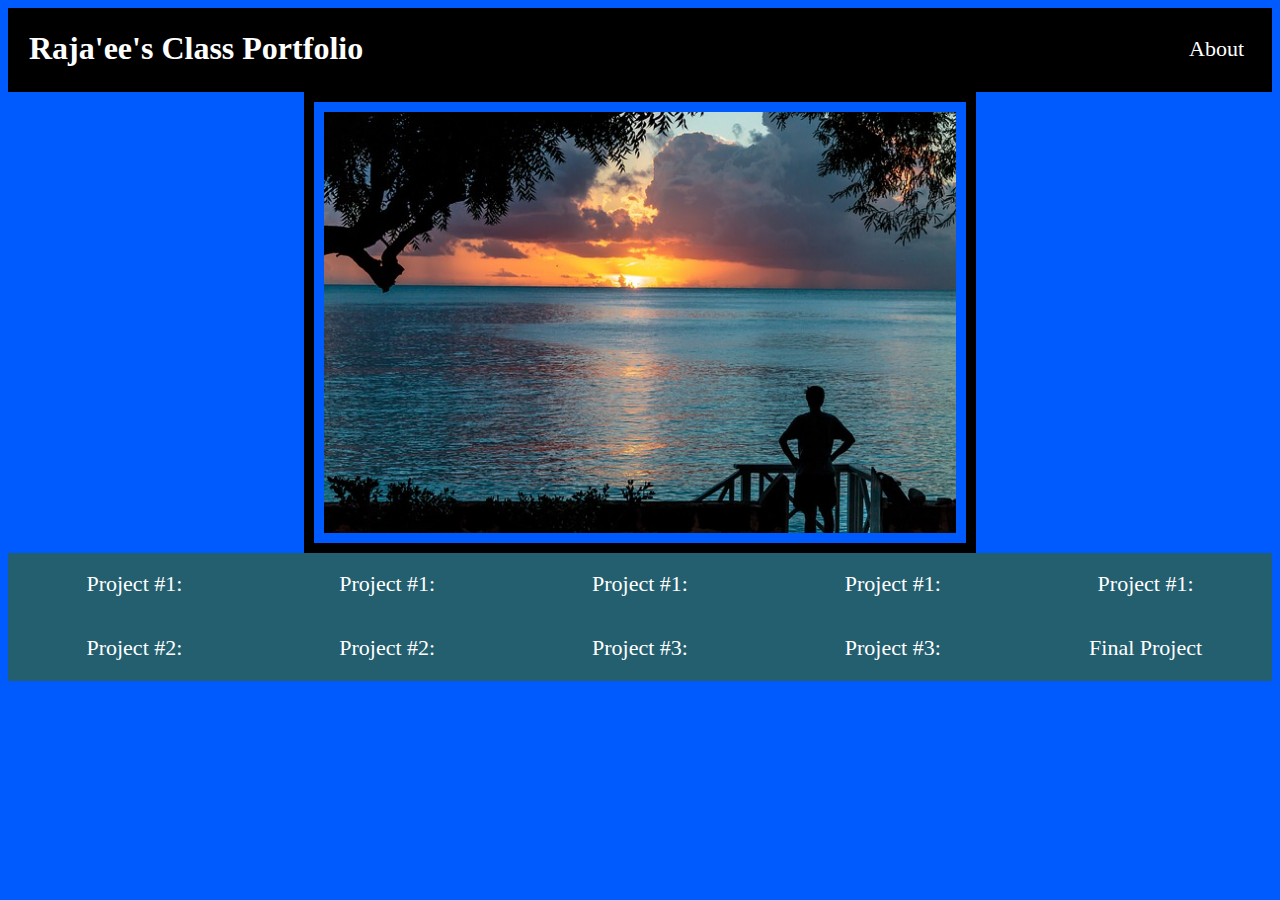
<file: index.html>
<!doctype html>
<html>
    
<head>
    <title>My Class Portfolio</title>
    <meta charset="utf-8">
    <link href="style.css" rel="stylesheet" type="text/css">
</head>
    
<body>
        
        <div id=header>
            <div id=headertitle>
                <h1>Raja'ee's Class Portfolio</h1>
            </div>
            <br>
            <div id=headerlinks>
                <a href="about.html">About</a>
            </div>
        </div>
        
        <div id=portfolio>
            
                <img src="assets/sunset.jpg" alt="sunset">
                <div id=portlinks>
                    <a href="project1a/index.html">Project #1:<br>Character</a>
                </div>
                <div id=portlinks>
                    <a href="project1b/index.html">Project #1:<br>Setting</a>
                </div>
                <div id=portlinks>
                    <a href="project1c/index.html">Project #1:<br>Interactions</a>
                </div>
                <div id=portlinks>
                    <a href="project1d/index.html">Project #1:<br>Scenes</a>
                </div>
                <div id=portlinks>
                    <a href="project1e/index.html">Project #1:<br>Class</a>
                </div>
                <div id=portlinks>
                    <a href="project2a/index.html">Project #2:<br>Document Object Model</a>
                </div>
                <div id=portlinks>
                    <a href="project2b/index.html">Project #2:<br>JavaScript Quiz</a>
                </div>
                <div id=portlinks>
                    <a href="project3a/index.html">Project #3:<br>Sculpture three.js</a>
                </div>
                <div id=portlinks>
                    <a href="project3b/index.html">Project #3:<br>Lighting three.js</a>
                </div>
            <div id=portlinks>
                    <a href="finalproject/index.html">Final Project</a>
                </div>
            
        </div>
    
</body>
    
</html>
</file>
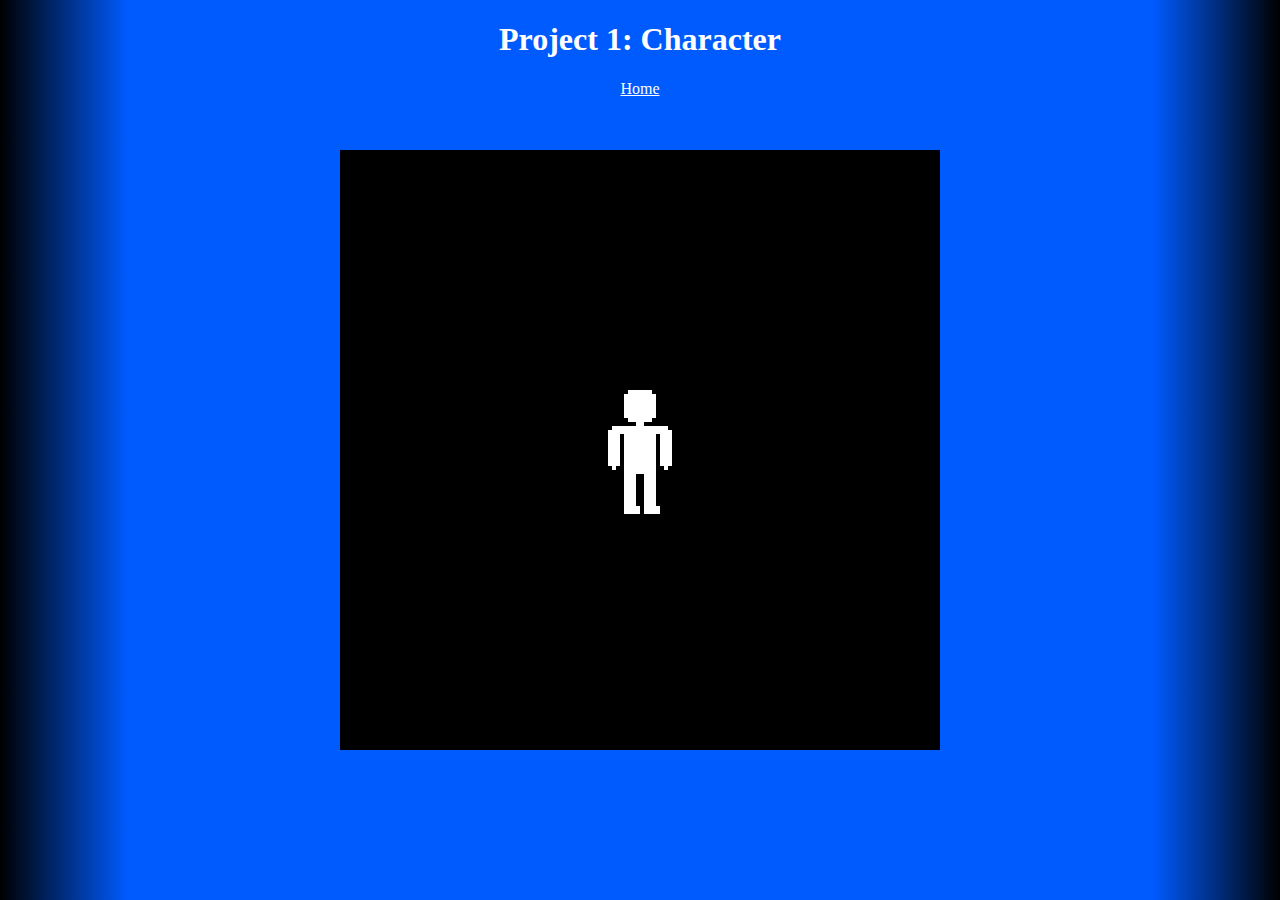
<file: project1/index.html>
<!doctype html>
<html>
    
<head>
    <title>Project 1</title>
    <meta charset="utf-8">
    <link href="style.css" rel="stylesheet" type="text/css">
</head>
    
<body>
    
    <div id="container">
        
        <div id="header">
            <h1>Project 1: Character</h1>
            <ul>
			<div class="link"><li><a href="../">Home</a></li></div>
		</ul>
	</div>
	<script src="../p5.min.js"></script>
	<script src="sketch.js"></script>
        </div>
        
    </div>
    
    
</body>
    
</html>
</file>
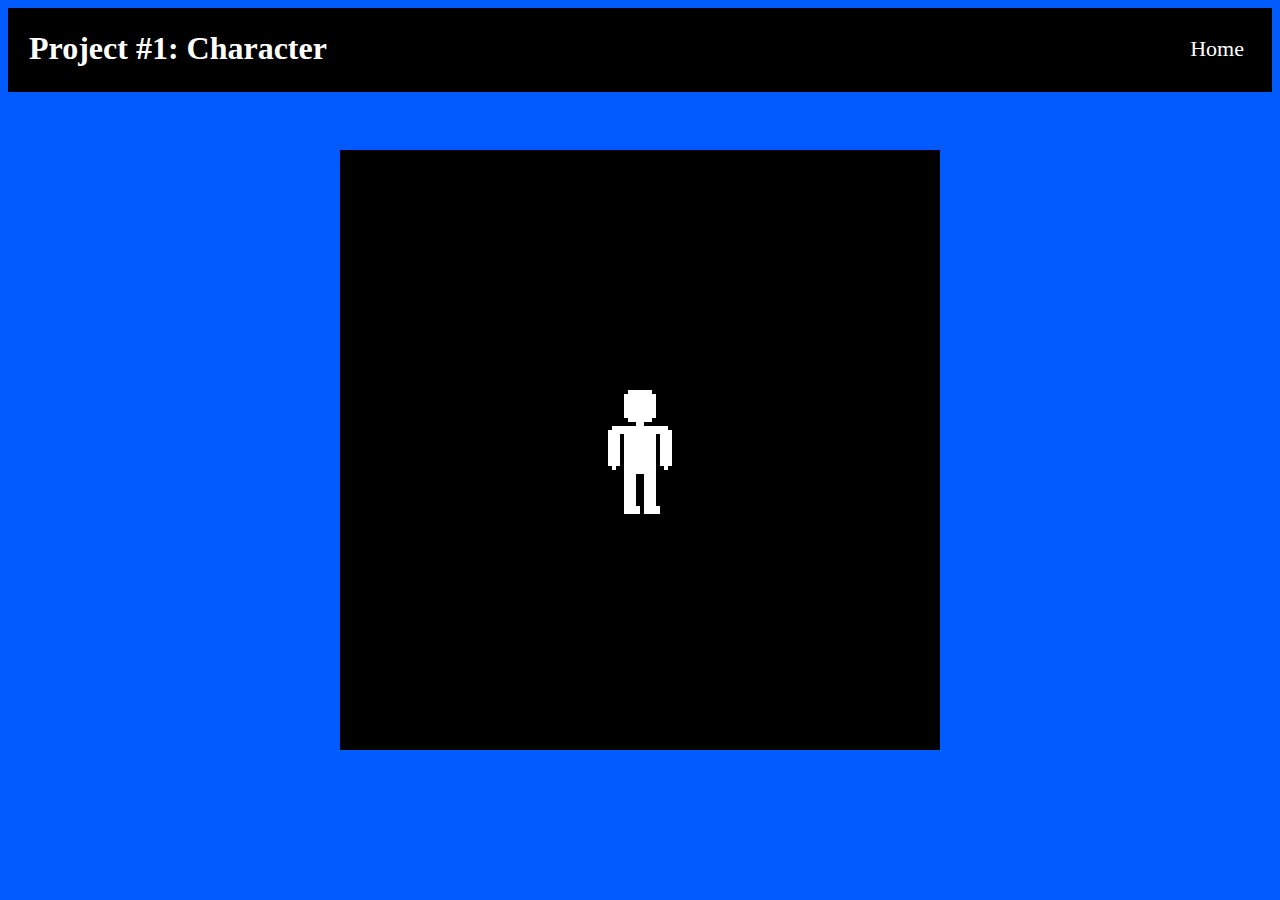
<file: project1a/index.html>
<!doctype html>
<html>
    
<head>
    <title>Project 1</title>
    <meta charset="utf-8">
    <link href="style.css" rel="stylesheet" type="text/css">
</head>
    
<body>
        
        <div id=header>
            <div id=headertitle>
                <h1>Project #1: Character</h1>
            </div>
            <br>
            <div id=headerlinks>
                <a href="../">Home</a>
            </div>
        </div>
	<script src="../p5.min.js"></script>
	<script src="sketch.js"></script>
        </div>
    
    
</body>
    
</html>
</file>
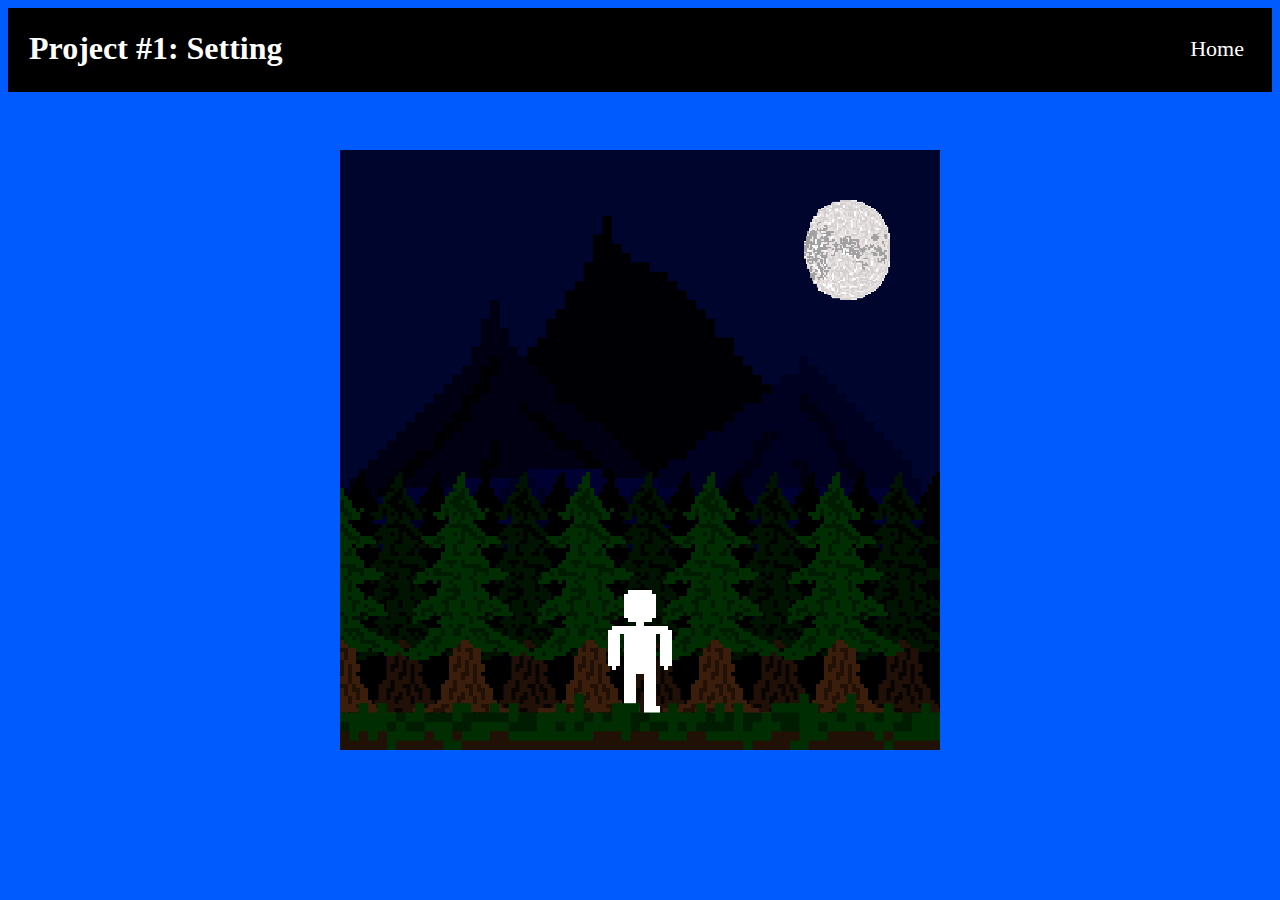
<file: project1b/index.html>
<!doctype html>
<html>
    
<head>
    <title>Project 1</title>
    <meta charset="utf-8">
    <link href="style.css" rel="stylesheet" type="text/css">
</head>
    
<body>
        
        <div id=header>
            <div id=headertitle>
                <h1>Project #1: Setting</h1>
            </div>
            <br>
            <div id=headerlinks>
                <a href="../">Home</a>
            </div>
        </div>
	<script src="../p5.min.js"></script>
	<script src="sketch.js"></script>
        </div>
    
    
</body>
    
</html>
</file>
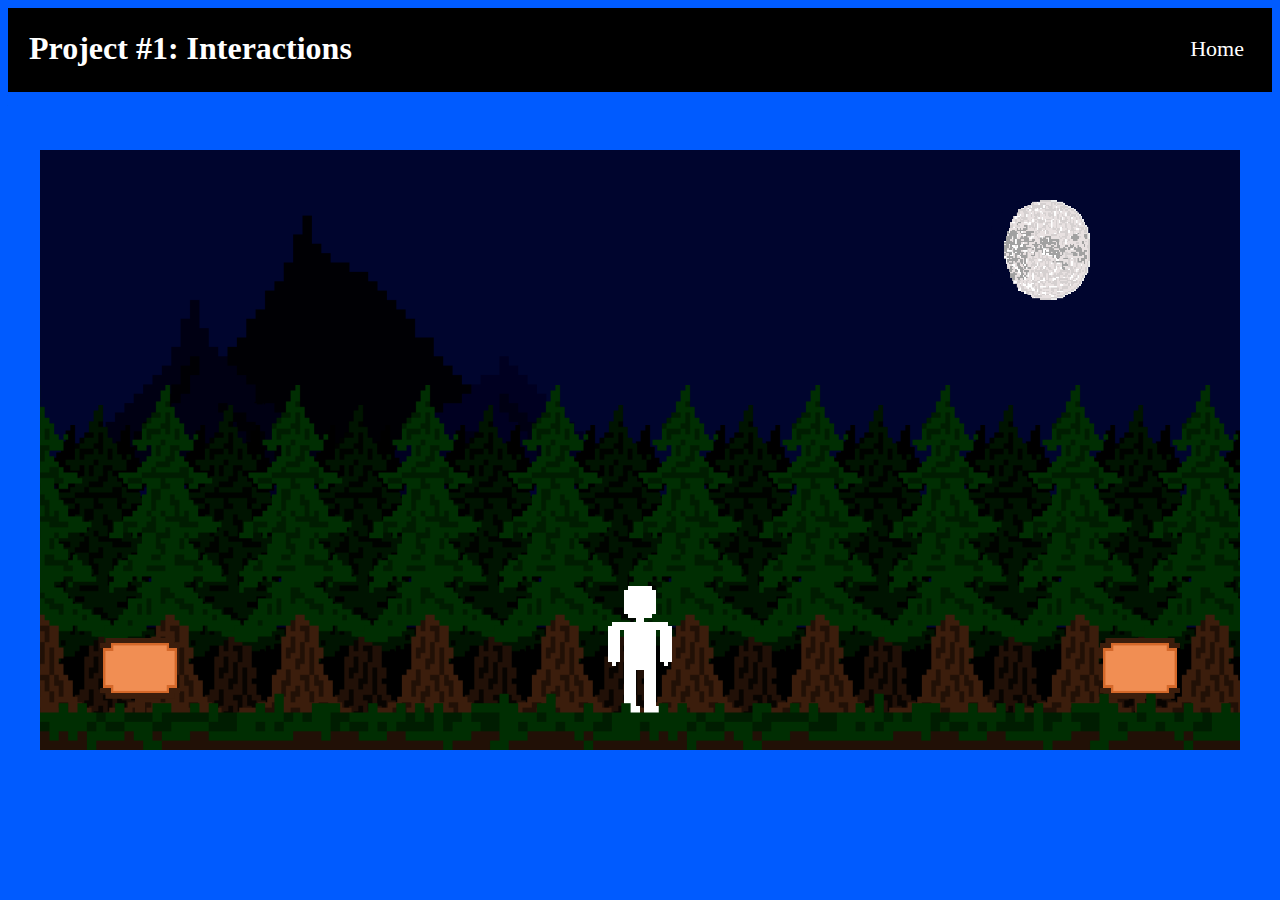
<file: project1c/index.html>
<!doctype html>
<html>
    
<head>
    <title>Project 1</title>
    <meta charset="utf-8">
    <link href="style.css" rel="stylesheet" type="text/css">
</head>
    
<body>
        
        <div id=header>
            <div id=headertitle>
                <h1>Project #1: Interactions</h1>
            </div>
            <br>
            <div id=headerlinks>
                <a href="../">Home</a>
            </div>
        </div>
	<script src="../p5.min.js"></script>
	<script src="sketch.js"></script>
        </div>
    
    
</body>
    
</html>
</file>
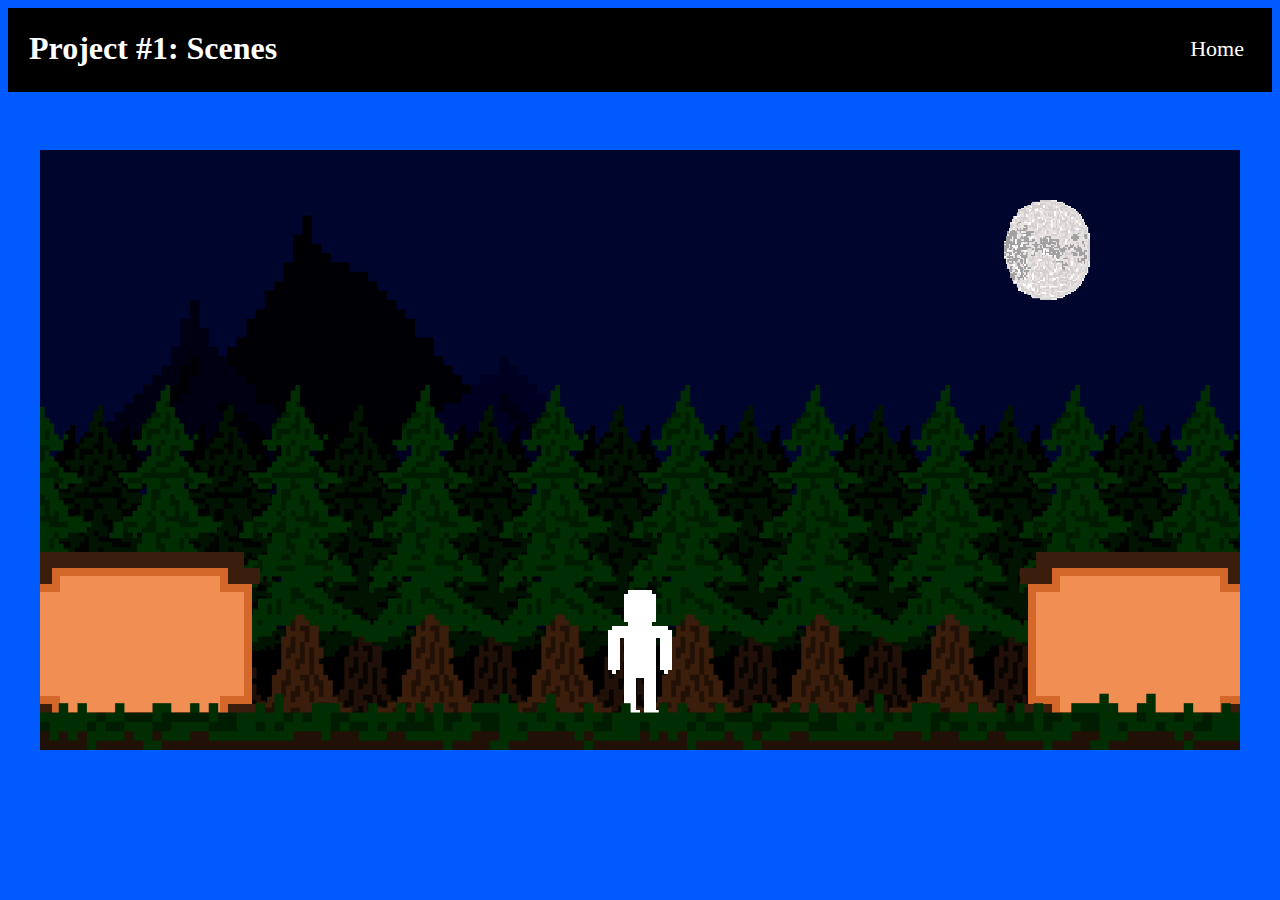
<file: project1d/index.html>
<!doctype html>
<html>
    
<head>
    <title>Project 1</title>
    <meta charset="utf-8">
    <link href="style.css" rel="stylesheet" type="text/css">
</head>
    
<body>
        
        <div id=header>
            <div id=headertitle>
                <h1>Project #1: Scenes</h1>
            </div>
            <br>
            <div id=headerlinks>
                <a href="../">Home</a>
            </div>
        </div>
	<script src="../p5.min.js"></script>
	<script src="sketch.js"></script>
        </div>
    
    
</body>
    
</html>
</file>
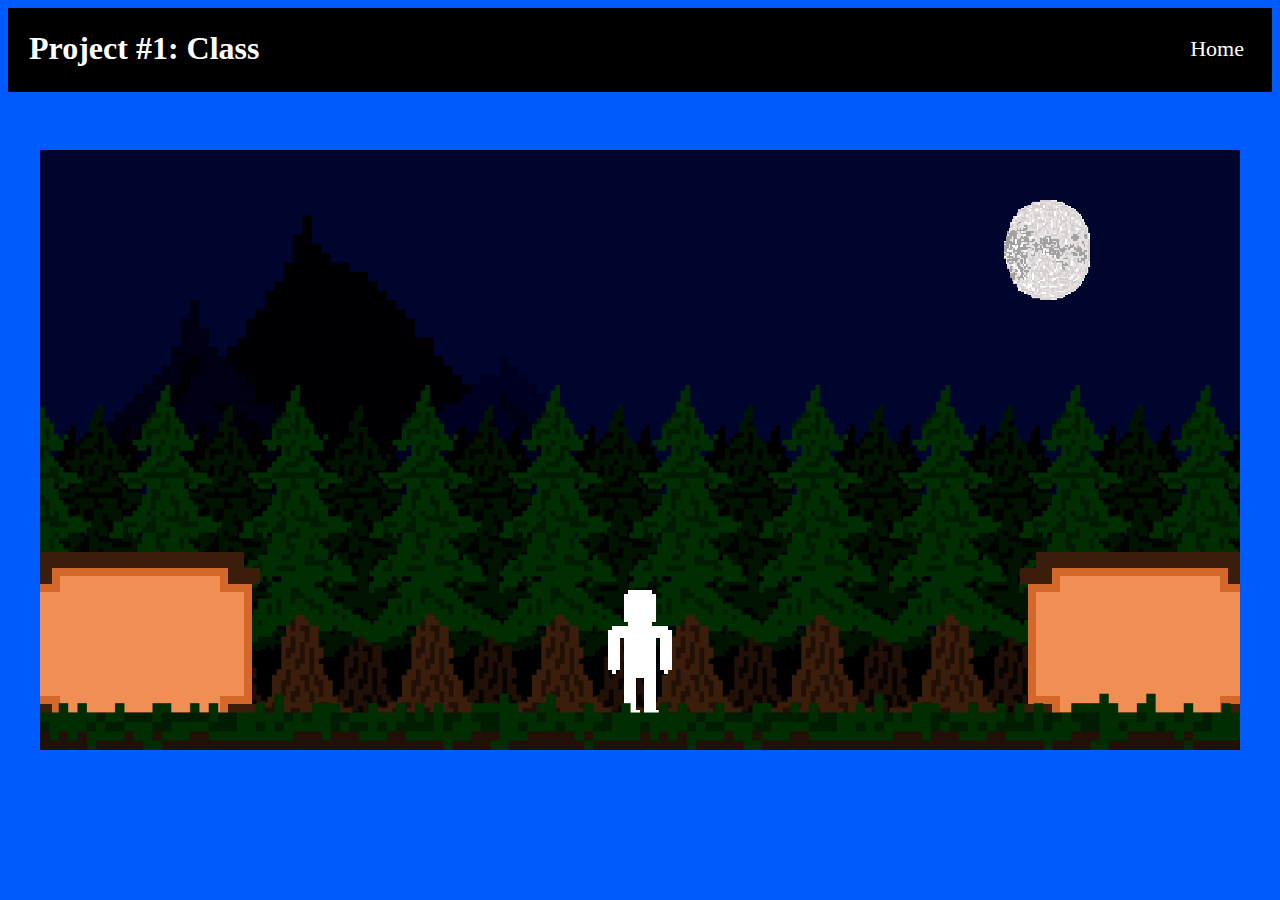
<file: project1e/index.html>
<!doctype html>
<html>
    
<head>
    <title>Project 1</title>
    <meta charset="utf-8">
    <link href="style.css" rel="stylesheet" type="text/css">
</head>
    
<body>
        
        <div id=header>
            <div id=headertitle>
                <h1>Project #1: Class</h1>
            </div>
            <br>
            <div id=headerlinks>
                <a href="../">Home</a>
            </div>
        </div>
	<script src="../p5.min.js"></script>
	<script src="sketch.js"></script>
        </div>
    
    
</body>
    
</html>
</file>
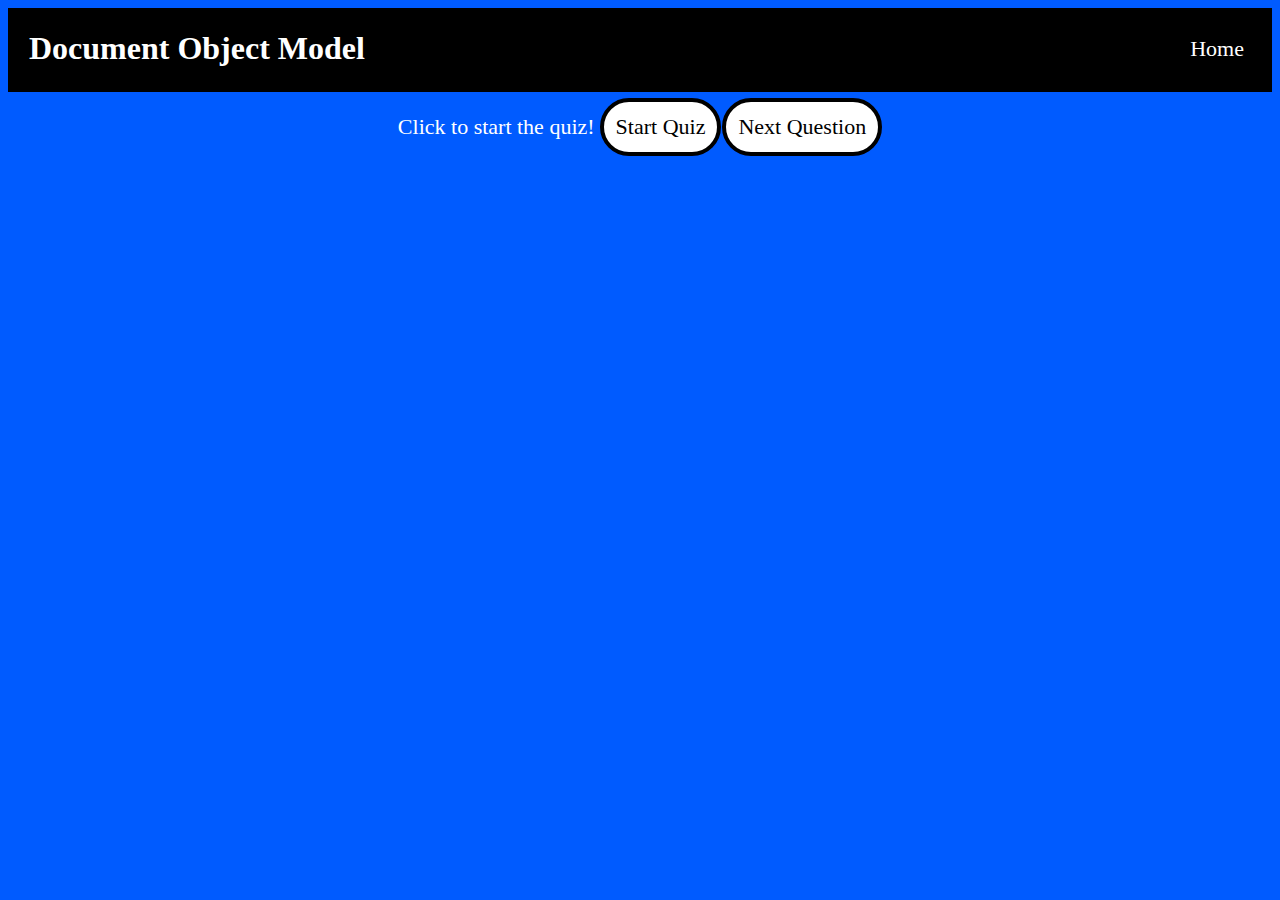
<file: project2a/index.html>
<!doctype html>
<html>
<head>
	<meta charset="uft-8">
	<link href="styles.css" rel="stylesheet">
	<title>JavaScript Quiz</title>
</head>

<body>

	<div id="header">
        <div id="headertitle">
            <h1>Document Object Model</h1>
        </div>
        <br>
        <div id="headerlinks">
            <a href="../">Home</a>
        </div>
    </div>

    <div id="interface">
    	<p id="message">Click to start the quiz!</p>
    	<button id="start">Start Quiz</button>
    	<button id="next">Next Question</button>
    </div>

    <div id="quiz"></div>

    <script src="app.js"></script>

</body>
</html>
</file>
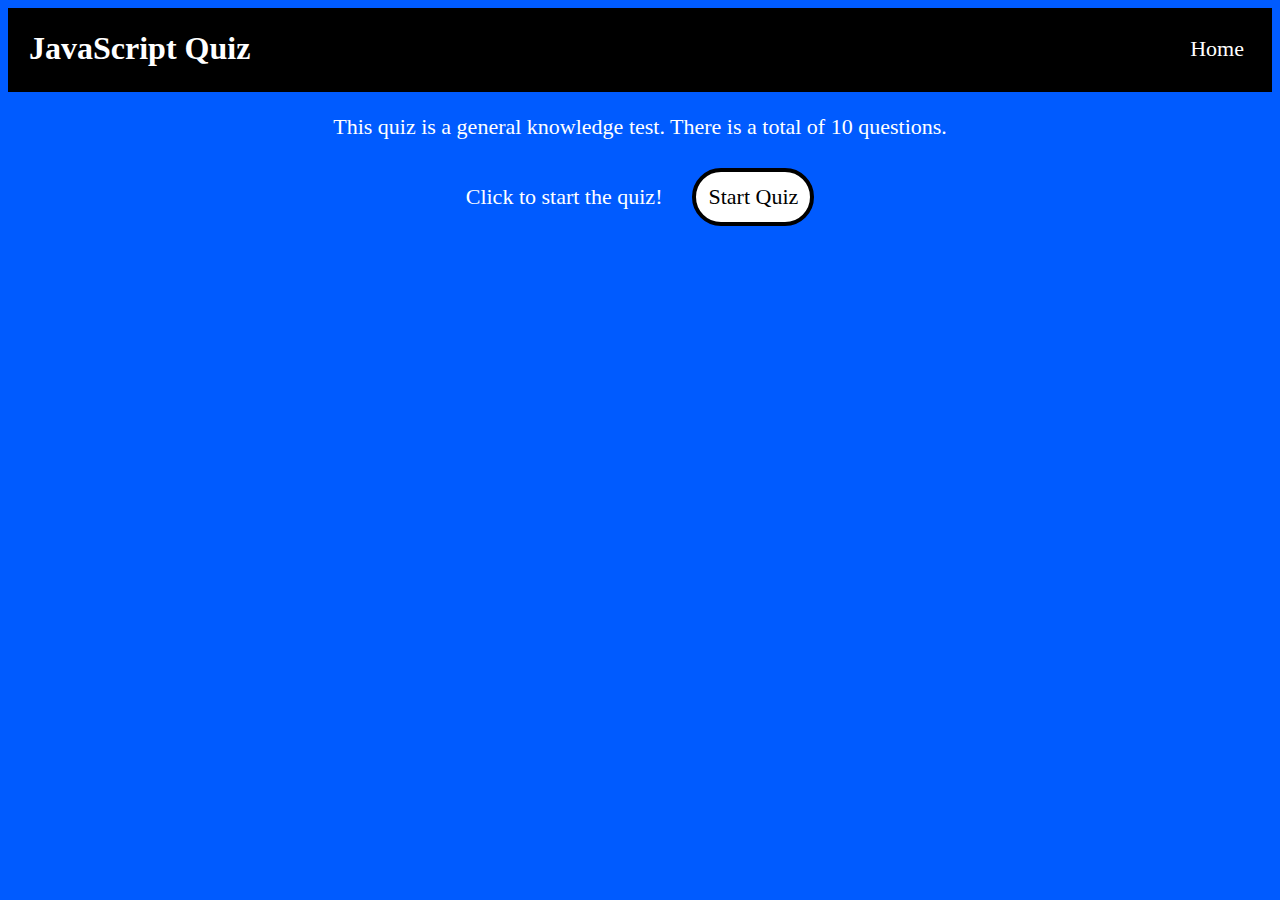
<file: project2b/index.html>
<!doctype html>
<html>
<head>
	<meta charset="uft-8">
	<link href="styles.css" rel="stylesheet">
	<title>JavaScript Quiz</title>
</head>

<body>

	<div id="header">
        <div id="headertitle">
            <h1>JavaScript Quiz</h1>
        </div>
        <br>
        <div id="headerlinks">
            <a href="../">Home</a>
        </div>
    </div>

    <p id="description">This quiz is a general knowledge test. There is a total of 10 questions.</p>

    <div id="interface">
    	<p id="message">Click to start the quiz!</p>
    	<button id="start">Start Quiz</button>
    	<button id="next" class="disable">Next Question</button>
        <button id="end" class="disable">Get Your Score</button>
    </div>

    <div id="quiz"></div>

    <script src="Question.js"></script>
    <script src="app.js"></script>

</body>
</html>
</file>
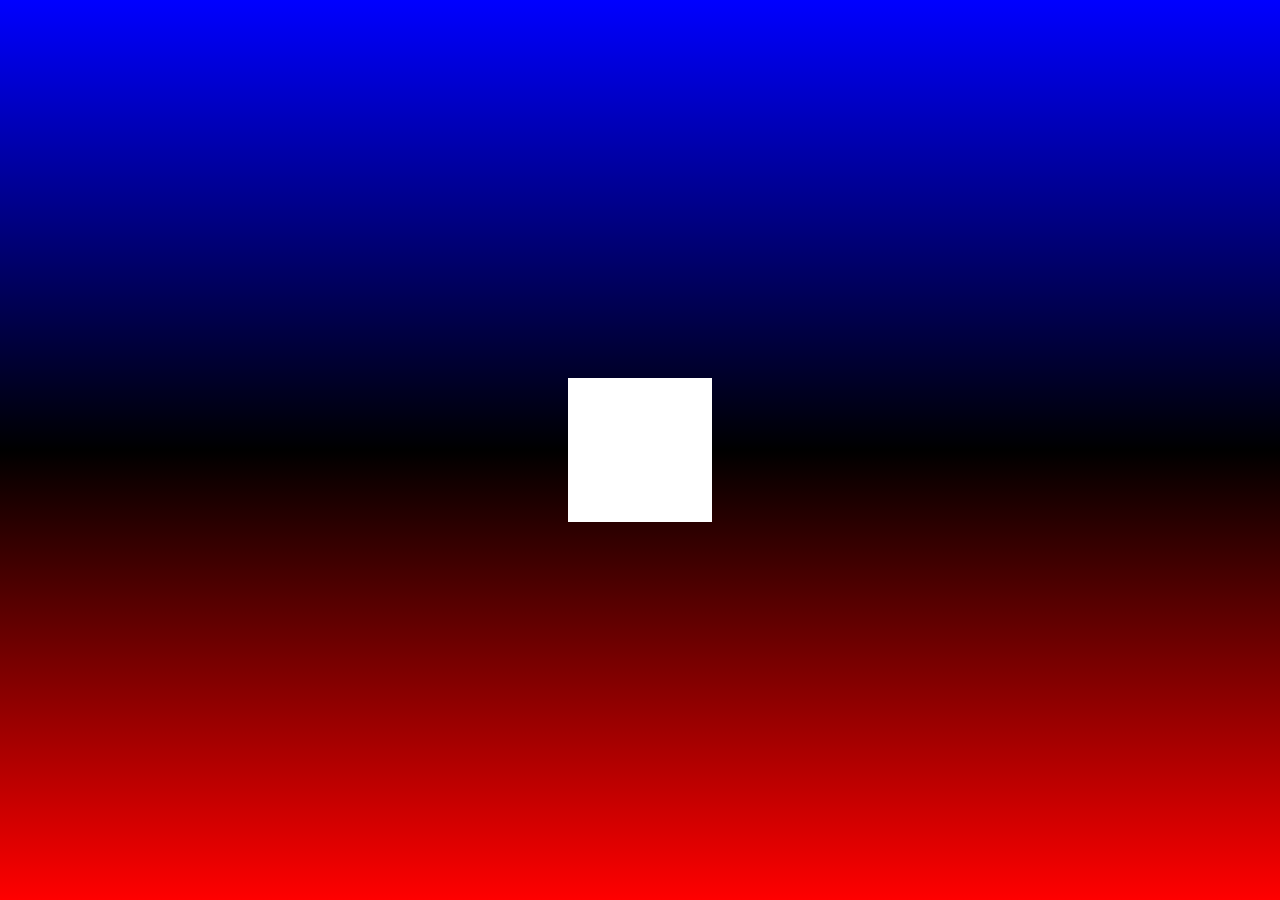
<file: project3a/index.html>
<!DOCTYPE html>
<html>
	<head>
		<meta charset="utf-8">
		<title>My first three.js sculpture</title>
		<style>
			body { margin: 0; }
			canvas {
				display: block;
				background: linear-gradient(blue, black, red);
			}
		</style>
	</head>
	<body>
		<script src="js/three.min.js"></script>
        <script src="js/OrbitControls.js"></script>
		<script src="scene.js"></script>
	</body>
</html>
</file>
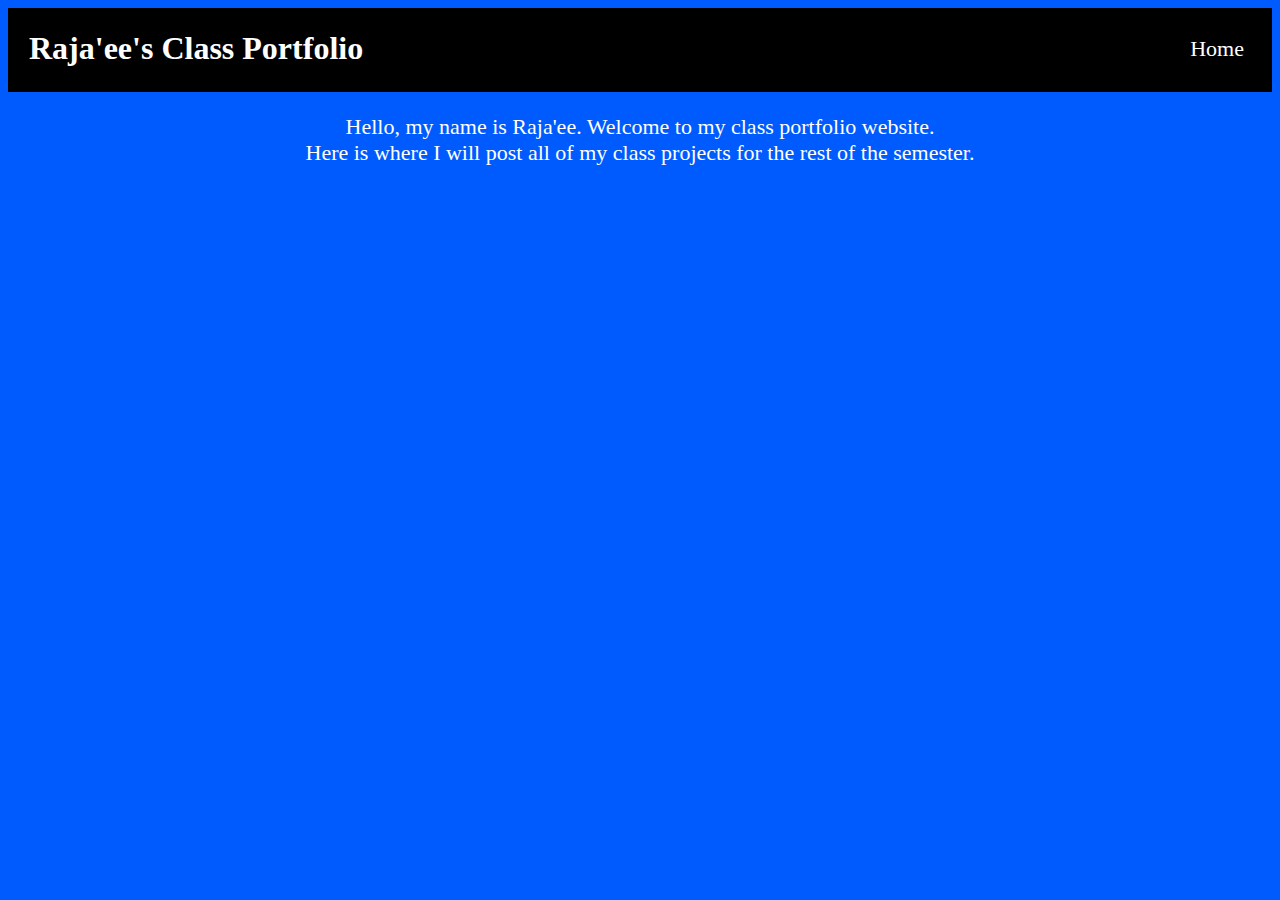
<file: about.html>
<!doctype html>
<html>
    
<head>
    <title>My Class Portfolio</title>
    <meta charset="utf-8">
    <link href="style.css" rel="stylesheet" type="text/css">
</head>
    
<body>
    
        <div id=header>
            <div id=headertitle>
                <h1>Raja'ee's Class Portfolio</h1>
            </div>
            <br>
            <div id=headerlinks>
                <a href="index.html">Home</a>
            </div>
        </div>
        
        <div id=about>
            <p>Hello, my name is Raja'ee. Welcome to my class portfolio website.<br>Here is where I will post all of my class projects for the rest of the semester.</p>
        </div>
    
</body>
    
</html>
</file>
<file: style.css>
/* Resource(s): w3schools.com */

body {
    background: rgb(0,91,255);
}

h1 {
    font-family: Bahnschrift;
    color: white;
}

p {
    color: white;
    text-align: center;
}

ul {
    margin: 0;
    padding: 0 0 2em 0;
    text-align: center
}

li {
    display: inline;
    
}

a:link {
    font-family: Bahnschrift SemiBold;
    color: white;
    text-align: center;
    text-decoration: none;
}

a:visited {
    color: white;
}

a:hover {
    color: yellowgreen;
}

a:active {
    color: rgb(0,91,255);
}

img {
    border: 10px solid #000;
    display: block;
    position: relative;
    padding: 10px;
    margin-left: auto;
    margin-right: auto;
    width: 50%;
}

#header {
    background-color: black;
    width: 100%;
    height: 84px;
    position: relative;
    vertical-align: middle;
    justify-content: center;
    top: 0;
    left: 0;
}

#headertitle {
    margin: 1px;
    padding-left: 20px;
    float: left;
}

#headerlinks {
    font-size: 22px;
    top: 0;
    right: 0;
    margin: 10px;
    padding-right: 18px;
    float: right;
}

#portfolio {
    margin: 0;
    padding: 0 0 2em 0;
}

#portlinks {
    background-color: rgb(36,95,112);
    width: 20%;
    height: 64px;
    line-height: 280%;
    position: relative;
    overflow: hidden;
    font-size: 22px;
    vertical-align: middle;
    text-align: center;
    float: left;
}

#about {
    font-family: Bahnschrift;
    font-size: 22px;
}
</file>
<file: project1/style.css>
/* Resource(s): w3schools.com */

body {
    background: rgb(0,0,0);
    background: linear-gradient(90deg, rgba(0,0,0,1) 0%, rgba(0,91,255,1) 10%, rgba(0,91,255,1) 90%, rgba(0,0,0,1) 100%);
}

h1 {
    font-family: Bahnschrift;
    color: white;
    text-align: center;
}

p {
    color: white;
    text-align: center;
}

ul {
    margin: 0;
    padding: 0 0 2em 0;
    text-align: center
}

li {
    display: inline;
    
}

a:link {
    font-family: Bahnschrift SemiBold;
    color: white;
    text-align: center;
}

a:visited {
    color: white;
}

a:hover {
    color: yellowgreen;
}

a:active {
    color: rgb(0,91,255);
}

img {
  border: 10px solid #000;
}

#portfolio {
    text-align: center;
    margin: 0;
    padding: 0 0 2em 0;
}

.project {
    text-align: center;
}

canvas {
  position: absolute;
  left: 50%;
  top: 50%;
  transform: translate(-50%, -50%);
  width: 50%;
  height: 50%;
  padding: 20px;
  text-align: center;
}
</file>
<file: project1a/style.css>
/* Resource(s): w3schools.com */

body {
    background: rgb(0,91,255);
}

h1 {
    font-family: Bahnschrift;
    color: white;
    text-align: center;
}

p {
    color: white;
    text-align: center;
}

ul {
    margin: 0;
    padding: 0 0 2em 0;
    text-align: center
}

li {
    display: inline;
    
}

a:link {
    font-family: Bahnschrift SemiBold;
    color: white;
    text-align: center;
    text-decoration: none;
}

a:visited {
    color: white;
}

a:hover {
    color: yellowgreen;
}

a:active {
    color: rgb(0,91,255);
}

img {
  border: 10px solid #000;
}

#portfolio {
    text-align: center;
    margin: 0;
    padding: 0 0 2em 0;
}

.project {
    text-align: center;
}

canvas {
  position: absolute;
  left: 50%;
  top: 50%;
  transform: translate(-50%, -50%);
  width: 50%;
  height: 50%;
  padding: 20px;
  text-align: center;
}

#header {
    background-color: black;
    width: 100%;
    height: 84px;
    position: relative;
    vertical-align: middle;
    justify-content: center;
    top: 0;
    left: 0;
}

#headertitle {
    margin: 1px;
    padding-left: 20px;
    float: left;
}

#headerlinks {
    font-size: 22px;
    top: 0;
    right: 0;
    margin: 10px;
    padding-right: 18px;
    float: right;
}
</file>
<file: project1b/style.css>
/* Resource(s): w3schools.com */

body {
    background: rgb(0,91,255);
}

h1 {
    font-family: Bahnschrift;
    color: white;
    text-align: center;
}

p {
    color: white;
    text-align: center;
}

ul {
    margin: 0;
    padding: 0 0 2em 0;
    text-align: center
}

li {
    display: inline;
    
}

a:link {
    font-family: Bahnschrift SemiBold;
    color: white;
    text-align: center;
    text-decoration: none;
}

a:visited {
    color: white;
}

a:hover {
    color: yellowgreen;
}

a:active {
    color: rgb(0,91,255);
}

img {
  border: 10px solid #000;
}

#portfolio {
    text-align: center;
    margin: 0;
    padding: 0 0 2em 0;
}

.project {
    text-align: center;
}

canvas {
  position: absolute;
  left: 50%;
  top: 50%;
  transform: translate(-50%, -50%);
  width: 50%;
  height: 50%;
  padding: 20px;
  text-align: center;
}

#header {
    background-color: black;
    width: 100%;
    height: 84px;
    position: relative;
    vertical-align: middle;
    justify-content: center;
    top: 0;
    left: 0;
}

#headertitle {
    margin: 1px;
    padding-left: 20px;
    float: left;
}

#headerlinks {
    font-size: 22px;
    top: 0;
    right: 0;
    margin: 10px;
    padding-right: 18px;
    float: right;
}
</file>
<file: project1c/style.css>
/* Resource(s): w3schools.com */

body {
    background: rgb(0,91,255);
}

h1 {
    font-family: Bahnschrift;
    color: white;
    text-align: center;
}

p {
    color: white;
    text-align: center;
}

ul {
    margin: 0;
    padding: 0 0 2em 0;
    text-align: center
}

li {
    display: inline;
    
}

a:link {
    font-family: Bahnschrift SemiBold;
    color: white;
    text-align: center;
    text-decoration: none;
}

a:visited {
    color: white;
}

a:hover {
    color: yellowgreen;
}

a:active {
    color: rgb(0,91,255);
}

img {
  border: 10px solid #000;
}

#portfolio {
    text-align: center;
    margin: 0;
    padding: 0 0 2em 0;
}

.project {
    text-align: center;
}

canvas {
  position: absolute;
  left: 50%;
  top: 50%;
  transform: translate(-50%, -50%);
  width: 50%;
  height: 50%;
  padding: 20px;
  text-align: center;
}

#header {
    background-color: black;
    width: 100%;
    height: 84px;
    position: relative;
    vertical-align: middle;
    justify-content: center;
    top: 0;
    left: 0;
}

#headertitle {
    margin: 1px;
    padding-left: 20px;
    float: left;
}

#headerlinks {
    font-size: 22px;
    top: 0;
    right: 0;
    margin: 10px;
    padding-right: 18px;
    float: right;
}
</file>
<file: project1d/style.css>
/* Resource(s): w3schools.com */

body {
    background: rgb(0,91,255);
}

h1 {
    font-family: Bahnschrift;
    color: white;
    text-align: center;
}

p {
    color: white;
    text-align: center;
}

ul {
    margin: 0;
    padding: 0 0 2em 0;
    text-align: center
}

li {
    display: inline;
    
}

a:link {
    font-family: Bahnschrift SemiBold;
    color: white;
    text-align: center;
    text-decoration: none;
}

a:visited {
    color: white;
}

a:hover {
    color: yellowgreen;
}

a:active {
    color: rgb(0,91,255);
}

img {
  border: 10px solid #000;
}

#portfolio {
    text-align: center;
    margin: 0;
    padding: 0 0 2em 0;
}

.project {
    text-align: center;
}

canvas {
  position: absolute;
  left: 50%;
  top: 50%;
  transform: translate(-50%, -50%);
  width: 50%;
  height: 50%;
  padding: 20px;
  text-align: center;
}

#header {
    background-color: black;
    width: 100%;
    height: 84px;
    position: relative;
    vertical-align: middle;
    justify-content: center;
    top: 0;
    left: 0;
}

#headertitle {
    margin: 1px;
    padding-left: 20px;
    float: left;
}

#headerlinks {
    font-size: 22px;
    top: 0;
    right: 0;
    margin: 10px;
    padding-right: 18px;
    float: right;
}
</file>
<file: project1e/style.css>
/* Resource(s): w3schools.com */

body {
    background: rgb(0,91,255);
}

h1 {
    font-family: Bahnschrift;
    color: white;
    text-align: center;
}

p {
    color: white;
    text-align: center;
}

ul {
    margin: 0;
    padding: 0 0 2em 0;
    text-align: center
}

li {
    display: inline;
    
}

a:link {
    font-family: Bahnschrift SemiBold;
    color: white;
    text-align: center;
    text-decoration: none;
}

a:visited {
    color: white;
}

a:hover {
    color: yellowgreen;
}

a:active {
    color: rgb(0,91,255);
}

img {
  border: 10px solid #000;
}

#portfolio {
    text-align: center;
    margin: 0;
    padding: 0 0 2em 0;
}

.project {
    text-align: center;
}

canvas {
  position: absolute;
  left: 50%;
  top: 50%;
  transform: translate(-50%, -50%);
  width: 50%;
  height: 50%;
  padding: 20px;
  text-align: center;
}

#header {
    background-color: black;
    width: 100%;
    height: 84px;
    position: relative;
    vertical-align: middle;
    justify-content: center;
    top: 0;
    left: 0;
}

#headertitle {
    margin: 1px;
    padding-left: 20px;
    float: left;
}

#headerlinks {
    font-size: 22px;
    top: 0;
    right: 0;
    margin: 10px;
    padding-right: 18px;
    float: right;
}
</file>
<file: project2a/styles.css>
body {
    background: rgb(0,91,255);
}

button {
    background-color: white;
    color: black;
    font-family: Bahnschrift;
    font-size: 22px;
    border: 4px solid black;
    border-radius: 36px;
    padding: 12px;
    cursor: pointer;
}

button:hover {
    background-color: black;
    color: white;
}

button:active {
    background-color: yellowgreen;
    color: black; 
}

h1 {
    font-family: Bahnschrift;
    color: white;
    text-align: center;
}

p {
    color: white;
    font-family: Bahnschrift;
    font-size: 22px;
    text-align: center;
}

ul {
    margin: 0;
    padding: 0 0 2em 0;
    text-align: center
}

li {
    display: inline;
    
}

a:link {
    font-family: Bahnschrift SemiBold;
    color: white;
    text-align: center;
    text-decoration: none;
}

a:visited {
    color: white;
}

a:hover {
    color: yellowgreen;
}

a:active {
    color: rgb(0,91,255);
}

img {
  border: 10px solid #000;
}

#header {
    background-color: black;
    width: 100%;
    height: 84px;
    position: relative;
    vertical-align: middle;
    justify-content: center;
    top: 0;
    left: 0;
}

#headertitle {
    margin: 1px;
    padding-left: 20px;
    float: left;
}

#headerlinks {
    font-size: 22px;
    top: 0;
    right: 0;
    margin: 10px;
    padding-right: 18px;
    float: right;
}

#interface {
    display: flex;
    justify-content: center;
    align-items: center;
}

p#message {
    
}

button#start {
    margin-left: 5px;
    margin-right: 1px;
}

#quiz {

}
</file>
<file: project2b/styles.css>
body {
    background: rgb(0,91,255);
}

button {
    background-color: white;
    color: black;
    font-family: Bahnschrift;
    font-size: 22px;
    border: 4px solid black;
    border-radius: 36px;
    margin-left: 30px;
    margin-right: 30px;
    padding: 12px;
    cursor: pointer;
}

button:hover {
    background-color: black;
    color: white;
}

button:active {
    background-color: yellowgreen;
    color: black; 
}

button.disable {
    display: none;
}

h1 {
    font-family: Bahnschrift;
    color: white;
    text-align: center;
}

p {
    color: white;
    font-family: Bahnschrift;
    font-size: 22px;
    text-align: center;
}

ul {
    margin: 0;
    padding: 0 0 2em 0;
    text-align: center
}

li {
    display: inline;
    
}

a:link {
    font-family: Bahnschrift SemiBold;
    color: white;
    text-align: center;
    text-decoration: none;
}

a:visited {
    color: white;
}

a:hover {
    color: yellowgreen;
}

a:active {
    color: rgb(0,91,255);
}

img {
  border: 10px solid #000;
}

#header {
    background-color: black;
    width: 100%;
    height: 84px;
    position: relative;
    vertical-align: middle;
    justify-content: center;
    top: 0;
    left: 0;
}

#headertitle {
    margin: 1px;
    padding-left: 20px;
    float: left;
}

#headerlinks {
    font-size: 22px;
    top: 0;
    right: 0;
    margin: 10px;
    padding-right: 18px;
    float: right;
}

#container {
    max-width: 720px;
    margin: 0 auto;
}

#interface {
    display: flex;
    justify-content: center;
    align-items: center;
}

button#start {
    margin-left: 30px;
    margin-right: 0px;
}

.question {
    font-family: Bahnschrift;
    font-size: 24px;

    background-color: black;
    border: 1px solid black;
    border-radius: 36px;
    color: white;

    width: auto;
    height: 60px;

    display: flex;
    justify-content: center;
    align-items: center;
}

.answers {
    display: flex;
    justify-content: space-between;
    align-items: center;
}

.option {
    font-family: Bahnschrift SemiBold;
    font-size: 30px;

    background-color: rgb(36,95,112);
    border: 8px solid black;
    border-radius: 36px;
    color: white;
    
    flex-basis: 400px;
    height: 200px;
    
    display: flex;
    justify-content: center;
    align-items: center;

    cursor: pointer;

    transition: background-color 400ms ease-in;
    transition: border 400ms ease-in;
}

.option:hover {
    background-color: black;
    border: 8px solid white;
}

.option.correct-answer {
    border-color: yellowgreen;
}

.option.wrong-answer {
    border-color: red;
</file>
